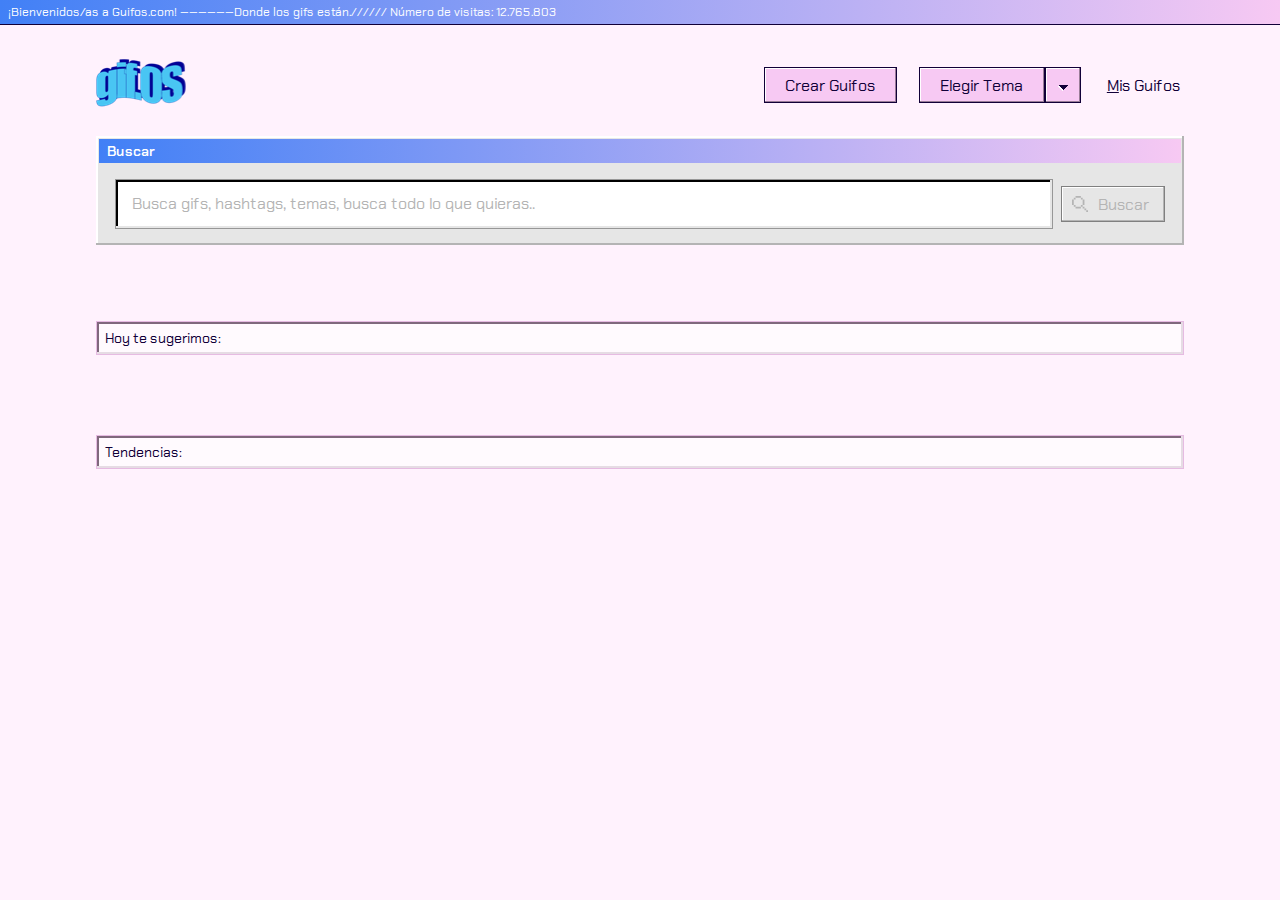
<file: index.html>
<!DOCTYPE html>
<html lang="es">
<head>
    <meta charset="UTF-8">
    <meta name="viewport" content="width=device-width, initial-scale=1.0">
    <meta http-equiv="X-UA-Compatible" content="ie=edge">
    <title>Gif.OS</title>

    <link rel="stylesheet" href="styles.css" />
</head>
<body data-theme="default">
    <header class="gif-header">
        <div class="gif-div__title">¡Bienvenidos/as a Guifos.com! ——————Donde los gifs están.////// Número de visitas: 12.765.803</div>
        <div class="gif-container">
            <div id="gifOS_header-cont" class="gif-header-cont">
                <div class="gif-header__logo">
                    <a href="./index.html">
                        <img id="gifOS_page-logo" src="assets/gifOF_logo.png" alt="GifOS Logo">
                    </a>
                </div>
                <div class="gif-header-cont__right">
                    <div class="gif-header-button">
                        <button onclick='window.location.href="./upload.html"' class="gif-button__main">Crear Guifos</button>
                    </div>
                    <div id="gifOS_dropdown" class="gif-dropdown">
                        <div class="gif-header-button" style="display: flex;">
                            <button class="gif-button__main dropd">Elegir Tema</button>
                            <button class="gif-button__main dropd droparrow">
                                <svg width="10px" height="6px" viewBox="0 0 10 6" version="1.1" xmlns="http://www.w3.org/2000/svg" xmlns:xlink="http://www.w3.org/1999/xlink">
                                    <g id="Page-1" stroke="none" stroke-width="1" fill="none" fill-rule="evenodd">
                                        <g id="gifOS_misguifos" transform="translate(-1184.000000, -83.000000)">
                                            <g id="nav-bar" transform="translate(1.000000, 1.000000)">
                                                <g id="dropdown_tema_normal" transform="translate(1038.000000, 67.000000)">
                                                    <g id="dropdown" transform="translate(150.000000, 18.000000) rotate(-270.000000) translate(-150.000000, -18.000000) translate(147.000000, 13.000000)">
                                                        <path id="gifOS_arrow-b" d="M4,5 L4,6 L3,6 L3,7 L2,7 L2,8 L1,8 L1,9 L0,9 L0,0 L1,0 L1,1 L2,1 L2,2 L3,2 L3,3 L4,3 L4,4 L5,4 L5,5 L4,5 Z" fill="#110038"></path>
                                                        <path id="gifOS_arrow-w" d="M1,9 L1,8 L2,8 L2,7 L3,7 L3,6 L4,6 L4,5 L6,5 L6,6 L5,6 L5,7 L4,7 L4,8 L3,8 L3,9 L2,9 L2,10 L1,10 L1,9 Z" fill="#ffffff"></path>
                                                    </g>
                                                </g>
                                            </g>
                                        </g>
                                    </g>
                                </svg>
                            </button>
                        </div>
                        <div id="gifOS_theme-options" class="gif-dropdown__options">
                            <button class="gif-theme-button gif-option-day" data-val="default" data-logo="assets/gifOF_logo.png">Sailor Day</button>
                            <button class="gif-theme-button gif-option-night" data-val="dark" data-logo="assets/gifOF_logo_dark.png">Sailor Night</button>
                        </div>
                    </div>
                    <div class="gif-header__link"><a href="./misguifos.html"><span style="text-decoration: underline;">M</span>is Guifos</a></div>
                </div>
            </div>
        </div>
    </header>

    <section class="gif-search">
        <div class="gif-container">
            <div class="gif-searchbox">
                <div class="gif-div__title section-title">Buscar</div>
                <div class="gif-searchform">
                    <form action="#">
                        <input type="text" placeholder="Busca gifs, hashtags, temas, busca todo lo que quieras.." id="gifOS_search-box" name="search" autocomplete="off">
                        <div class="gif-center-helper">
                            <button type="submit" class="gif-button__main search gif-button__inactive" id="gifOS_search-submit" disabled>
                                <span class="icon">
                                    <svg width="16px" height="16px" viewBox="0 0 16 16" version="1.1" xmlns="http://www.w3.org/2000/svg" xmlns:xlink="http://www.w3.org/1999/xlink">
                                        <g id="Page-2" stroke="none" stroke-width="1" fill="none" fill-rule="evenodd">
                                            <g id="gifOS_resultados-de-busqueda" transform="translate(-1190.000000, -198.000000)" fill="#000000" fill-rule="nonzero">
                                                <g id="busqueda_inactive" transform="translate(100.000000, 143.000000)">
                                                    <g id="boton-buscar_-active" transform="translate(1080.000000, 45.000000)">
                                                        <g id="noun_Pixel-Search_644045" transform="translate(10.000000, 10.000000)">
                                                            <path d="M7.11111111,1.77777778 C5.92592593,1.77777778 4.74074074,1.77777778 3.55555556,1.77777778 L3.55555556,-3.77475828e-15 C5.33333333,-3.77475828e-15 7.11111111,-3.77475828e-15 8.88888889,-3.77475828e-15 L8.88888889,1.77777778 L7.11111111,1.77777778 Z M10.6666667,3.55555556 L8.88888889,3.55555556 L8.88888889,1.77777778 L10.6666667,1.77777778 L10.6666667,3.55555556 Z M10.6666667,10.6666667 L12.4444444,10.6666667 L12.4444444,12.4444444 L10.6666667,12.4444444 L10.6666667,10.6666667 Z M8.88888889,8.88888889 L10.6666667,8.88888889 L10.6666667,10.6666667 L8.88888889,10.6666667 L8.88888889,8.88888889 Z M10.6666667,7.11111111 C10.6666667,5.92592593 10.6666667,4.74074074 10.6666667,3.55555556 L12.4444444,3.55555556 C12.4444444,5.33333333 12.4444444,7.11111111 12.4444444,8.88888889 L10.6666667,8.88888889 L10.6666667,7.11111111 Z M3.55555556,1.77777778 L3.55555556,3.55555556 L1.77777778,3.55555556 L1.77777778,1.77777778 L3.55555556,1.77777778 Z M12.4444444,12.4444444 L14.2222222,12.4444444 L14.2222222,14.2222222 L12.4444444,14.2222222 L12.4444444,12.4444444 Z M14.2222222,14.2222222 L16,14.2222222 L16,16 L14.2222222,16 L14.2222222,14.2222222 Z M5.33333333,10.6666667 C6.51851852,10.6666667 7.7037037,10.6666667 8.88888889,10.6666667 L8.88888889,12.4444444 C7.11111111,12.4444444 5.33333333,12.4444444 3.55555556,12.4444444 L3.55555556,10.6666667 L5.33333333,10.6666667 Z M1.77777778,5.33333333 C1.77777778,6.51851852 1.77777778,7.7037037 1.77777778,8.88888889 L-2.02171613e-13,8.88888889 C-2.02171613e-13,7.11111111 -2.02171613e-13,5.33333333 -2.02171613e-13,3.55555556 L1.77777778,3.55555556 L1.77777778,5.33333333 Z M1.77777778,8.88888889 L3.55555556,8.88888889 L3.55555556,10.6666667 L1.77777778,10.6666667 L1.77777778,8.88888889 Z" id="lupa"></path>
                                                        </g>
                                                    </g>
                                                </g>
                                            </g>
                                        </g>
                                    </svg>
                                </span>Buscar
                            </button>
                        </div>
                    </form>
                </div>
                <div id="gifOS_autocomplete" class="gif-autocomplete gif-container">
                    <div id="gifOS_autocomplete-items" class="gif-autocomplete-items"></div>
                </div>
            </div>
            <div id="gifOS_sugg-buttons" class="gif-search__suggestions"></div>
        </div>
    </section>

    <section id="gifOS_suggested-section" class="gif-suggested">
        <div class="gif-container">
            <div class="gif-section__title">Hoy te sugerimos:</div>
            <div id="gifOS_suggested-grid" class="gif-suggestion-grid"></div>
        </div>
    </section>

    <section class="gif-trending">
        <div class="gif-container">
            <div id="gifOS_masonry-title" class="gif-section__title">Tendencias:</div>
            <div id="gifOS_trending-masonry" class="gif-masonry"></div>
        </div>
    </section>

    <script type="text/javascript" src="js/Utils.js"></script>
    <script type="text/javascript" src="js/GifRequests.js"></script>
    <script type="text/javascript" src="js/index.js"></script>
</body>
</html>
</file>
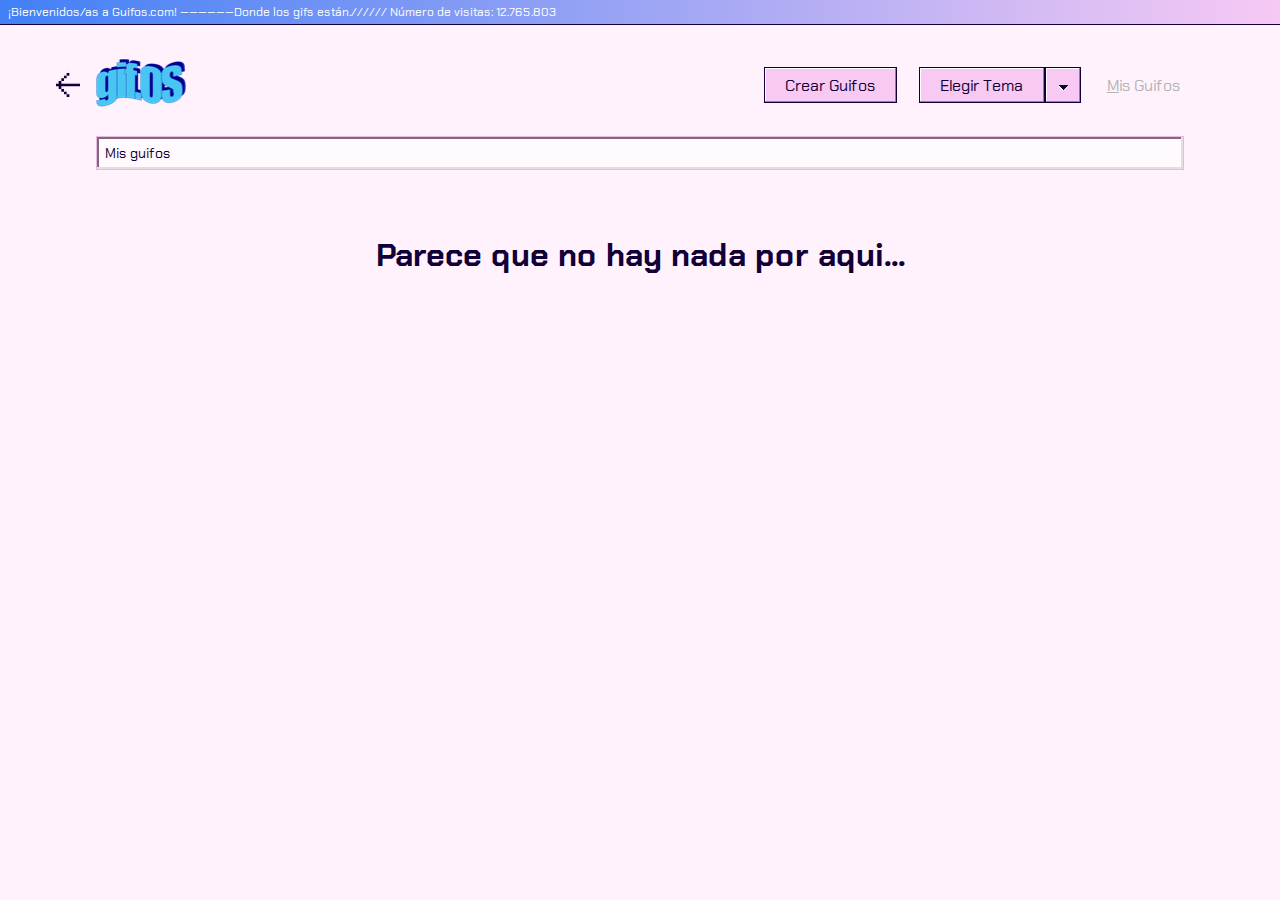
<file: misguifos.html>
<!DOCTYPE html>
<html lang="es">
<head>
    <meta charset="UTF-8">
    <meta name="viewport" content="width=device-width, initial-scale=1.0">
    <meta http-equiv="X-UA-Compatible" content="ie=edge">
    <title>Gif.OS</title>

    <link rel="stylesheet" href="styles.css" />
</head>
<body data-theme="default">
    <header class="gif-header">
        <div class="gif-div__title">¡Bienvenidos/as a Guifos.com! ——————Donde los gifs están.////// Número de visitas: 12.765.803</div>
        <div class="gif-container">
            <div id="gifOS_header-cont" class="gif-header-cont">
                <div class="gif-header__logo">
                    <a id="gifOS_back-btn" href="javascript:history.back()">
                        <img src="assets/arrow.svg" alt="Flecha página anterior">
                    </a>
                    <a href="./index.html">
                        <img id="gifOS_page-logo" src="assets/gifOF_logo.png" alt="GifOS Logo">
                    </a>
                </div>
                <div class="gif-header-cont__right">
                    <div class="gif-header-button">
                        <button onclick='window.location.href="upload.html"' class="gif-button__main">Crear Guifos</button>
                    </div>
                    <div id="gifOS_dropdown" class="gif-dropdown">
                        <div class="gif-header-button" style="display: flex;">
                            <button class="gif-button__main dropd">Elegir Tema</button>
                            <button class="gif-button__main dropd droparrow">
                                <svg width="10px" height="6px" viewBox="0 0 10 6" version="1.1" xmlns="http://www.w3.org/2000/svg" xmlns:xlink="http://www.w3.org/1999/xlink">
                                    <g id="Page-1" stroke="none" stroke-width="1" fill="none" fill-rule="evenodd">
                                        <g id="gifOS_misguifos" transform="translate(-1184.000000, -83.000000)">
                                            <g id="nav-bar" transform="translate(1.000000, 1.000000)">
                                                <g id="dropdown_tema_normal" transform="translate(1038.000000, 67.000000)">
                                                    <g id="dropdown" transform="translate(150.000000, 18.000000) rotate(-270.000000) translate(-150.000000, -18.000000) translate(147.000000, 13.000000)">
                                                        <path id="gifOS_arrow-b" d="M4,5 L4,6 L3,6 L3,7 L2,7 L2,8 L1,8 L1,9 L0,9 L0,0 L1,0 L1,1 L2,1 L2,2 L3,2 L3,3 L4,3 L4,4 L5,4 L5,5 L4,5 Z" fill="#110038"></path>
                                                        <path id="gifOS_arrow-w" d="M1,9 L1,8 L2,8 L2,7 L3,7 L3,6 L4,6 L4,5 L6,5 L6,6 L5,6 L5,7 L4,7 L4,8 L3,8 L3,9 L2,9 L2,10 L1,10 L1,9 Z" fill="#ffffff"></path>
                                                    </g>
                                                </g>
                                            </g>
                                        </g>
                                    </g>
                                </svg>
                            </button>
                        </div>
                        <div id="gifOS_theme-options" class="gif-dropdown__options">
                            <button class="gif-theme-button gif-option-day" data-val="default" data-logo="assets/gifOF_logo.png">Sailor Day</button>
                            <button class="gif-theme-button gif-option-night" data-val="dark" data-logo="assets/gifOF_logo_dark.png">Sailor Night</button>
                        </div>
                    </div>
                    <div class="gif-header__link clicked-link"><span style="text-decoration: underline;">M</span>is Guifos</div>
                </div>
            </div>
        </div>
    </header>

    <section class="gif-mygifs" style="margin-bottom: 3rem;">
        <div class="gif-container">
            <div class="gif-section__title">Mis guifos</div>
            <div id="gifOS_mygifs-masonry" class="gif-masonry"></div>
            <div id="gifOS_nogifs" class="gif-nogifs">
                <h1>Parece que no hay nada por aqui...</h1>
            </div>
        </div>
    </section>

    <script type="text/javascript" src="js/Utils.js"></script>
    <script type="text/javascript" src="js/GifRequests.js"></script>
    <script type="text/javascript" src="js/misguifos.js"></script>
</body>
</html>
</file>
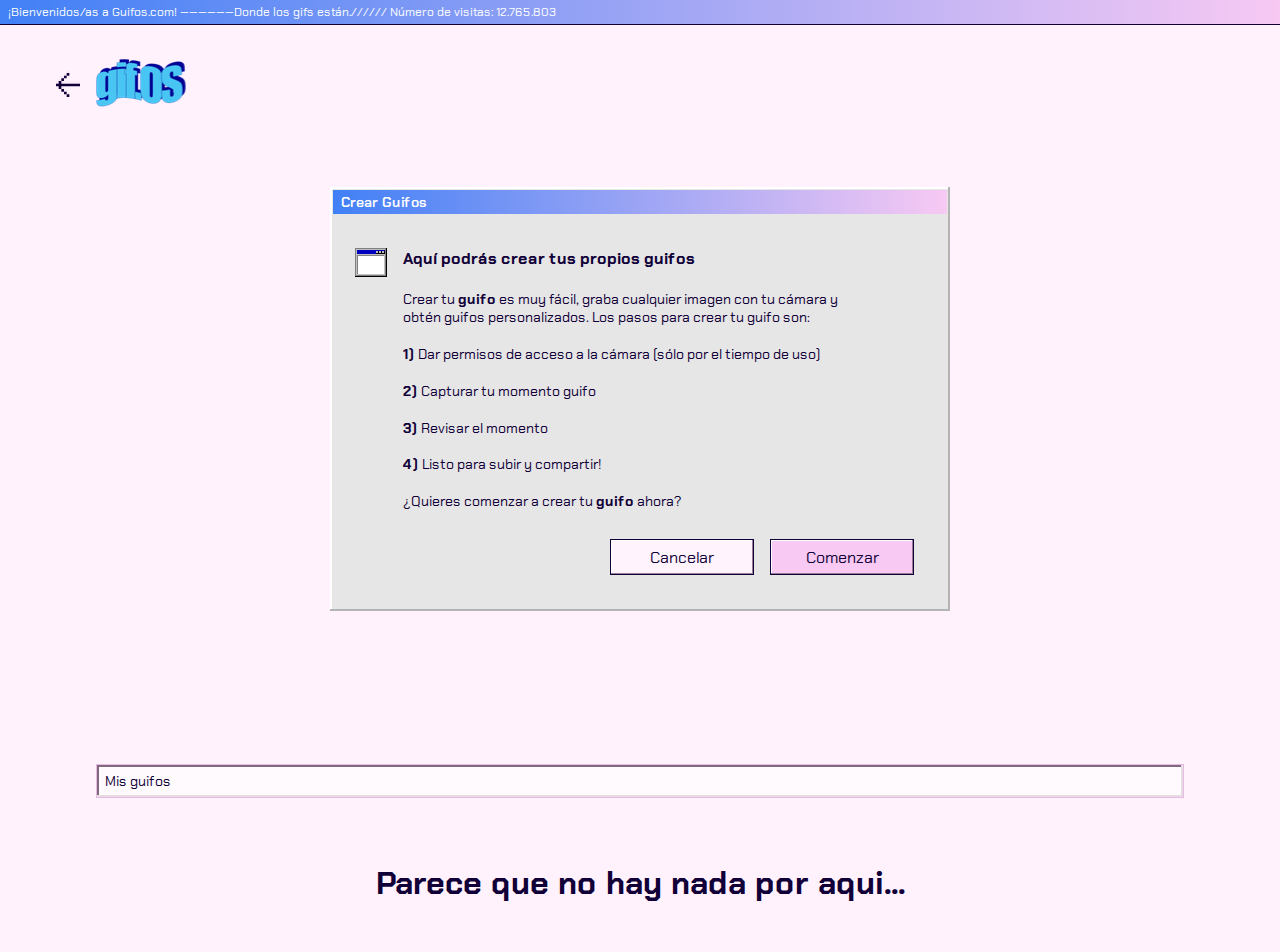
<file: upload.html>
<!DOCTYPE html>
<html lang="es">
<head>
    <meta charset="UTF-8">
    <meta name="viewport" content="width=device-width, initial-scale=1.0">
    <meta http-equiv="X-UA-Compatible" content="ie=edge">
    <title>Gif.OS</title>

    <link rel="stylesheet" href="styles.css" />
</head>
<body data-theme="default">
    <header class="gif-header">
        <div class="gif-div__title">¡Bienvenidos/as a Guifos.com! ——————Donde los gifs están.////// Número de visitas: 12.765.803</div>
        <div class="gif-container">
            <div id="gifOS_header-cont" class="gif-header-cont">
                <div class="gif-header__logo">
                    <a id="gifOS_back-btn" href="javascript:history.back()">
                        <img src="assets/arrow.svg" alt="Flecha página anterior">
                    </a>
                    <a href="./index.html">
                        <img id="gifOS_page-logo" src="assets/gifOF_logo.png" alt="GifOS Logo">
                    </a>
                </div>
            </div>
        </div>
    </header>

    <section class="gif-upload__section">
        <div class="gif-container">
            <div id="gifOS_upload" class="gif-upload">
                <div id="guifOS_upload-title" class="gif-div__title section-title">Crear Guifos</div>
                <div id="gifOS_upload-body">
                    <img class="gif-upload__icon" src="assets/window-img.png" alt="Imagen ventanita">
                    <div class="gif-upload__text">
                        <h4>Aquí podrás crear tus propios guifos</h4>
                        <br>
                        <p>
                            Crear tu <b>guifo</b> es muy fácil, graba cualquier imagen con tu cámara y obtén guifos personalizados. 
                            Los pasos para crear tu guifo son:
                            <br><br>
                            <b>1)</b> Dar permisos de acceso a la cámara (sólo por el tiempo de uso)
                            <br><br>
                            <b>2)</b> Capturar tu momento guifo
                            <br><br>
                            <b>3)</b> Revisar el momento
                            <br><br>
                            <b>4)</b> Listo para subir y compartir!
                            <br><br>
                            ¿Quieres comenzar a crear tu <b>guifo</b> ahora?
                        </p>
                    </div>
                    <!-- Step 0 (Instructions) -->
                    <div id="gifOS_step0" class="gif-upload__buttons">
                        <div class="gif-header-button">
                            <button onclick='window.location.href="./index.html"' class="gif-button__main gif-upload-button clear">Cancelar</button>
                        </div>
                        <div class="gif-header-button">
                            <button id="gifOS_start" class="gif-button__main gif-upload-button">Comenzar</button>
                        </div>
                    </div>
                    <!-- Step 1 (Preview) -->
                    <div id="gifOS_step1" class="gif-upload__buttons hidden" style="padding: 0 1rem 1rem 0;">
                        <div id="gifOS_record" class="gif-dropdown">
                            <div class="gif-header-button" style="display: flex;">
                                <button class="gif-button__main dropd droparrow">
                                    <svg style="padding-top: 9px;" width="18px" height="17px" viewBox="0 0 18 17" version="1.1" xmlns="http://www.w3.org/2000/svg" xmlns:xlink="http://www.w3.org/1999/xlink">
                                        <g id="Page-1" stroke="none" stroke-width="1" fill="none" fill-rule="evenodd">
                                            <g id="gifOS_arrow-b" id="gifOS_captura_3_precaptura" transform="translate(-937.000000, -713.000000)" fill="#110038" fill-rule="nonzero">
                                                <g id="item" transform="translate(265.000000, 208.000000)">
                                                    <g id="boton_crear" transform="translate(663.000000, 496.000000)">
                                                        <path d="M22.4999417,11.9999611 L21.0000778,11.9999611 L21.0000778,10.4998639 L22.500175,10.4998639 L22.500175,11.9999611 L24.0000389,11.9999611 L25.5001361,11.9999611 L25.5001361,13.499825 L24.0000389,13.499825 L22.4999417,13.499825 L22.4999417,11.9999611 Z M22.4999417,24.0000389 L24.0000389,24.0000389 L25.5001361,24.0000389 L25.5001361,25.4996694 L24.0000389,25.4996694 L22.4999417,25.4996694 L21.0000778,25.4996694 L19.4999806,25.4996694 L18.0001167,25.4996694 L16.5000194,25.4996694 L14.9999222,25.4996694 L13.5000583,25.4996694 L12.0001945,25.4996694 L10.5000972,25.4996694 L10.5000972,24.0000389 L12.0001945,24.0000389 L13.5000583,24.0000389 L14.9999222,24.0000389 L16.5000194,24.0000389 L18.0001167,24.0000389 L19.4999806,24.0000389 L21.0000778,24.0000389 L22.4999417,24.0000389 Z M10.5000972,20.9998444 L10.5000972,22.4999417 L10.5000972,24.0000389 L9,24.0000389 L9,22.4999417 L9,20.9998444 L9,19.4997472 L9,17.9998833 L9,16.4997861 L9,14.9999222 L9,13.499825 L10.5000972,13.499825 L10.5000972,14.9999222 L10.5000972,16.4997861 L10.5000972,17.9998833 L10.5000972,19.4997472 L10.5000972,20.9998444 Z M25.5001361,13.499825 L27,13.499825 L27,14.9999222 L27,16.4997861 L27,17.9998833 L27,19.4997472 L27,20.9998444 L27,22.4999417 L27,24.0000389 L25.5001361,24.0000389 L25.5001361,22.4999417 L25.5001361,20.9998444 L25.5001361,19.4997472 L25.5001361,17.9998833 L25.5001361,16.4997861 L25.5001361,14.9999222 L25.5001361,13.499825 Z M13.5000583,13.499825 L12.0001945,13.499825 L10.5000972,13.499825 L10.5000972,11.9999611 L12.0001945,11.9999611 L13.5000583,11.9999611 L13.5000583,13.499825 Z M13.5000583,10.4998639 L14.9999222,10.4998639 L14.9999222,11.9999611 L13.5000583,11.9999611 L13.5000583,10.4998639 Z M18.0001167,10.4998639 L16.5000194,10.4998639 L14.9999222,10.4998639 L14.9999222,9 L16.5000194,9 L18.0001167,9 L19.4999806,9 L21.0000778,9 L21.0000778,10.4998639 L19.4999806,10.4998639 L18.0001167,10.4998639 Z M14.9999222,17.9998833 L14.9999222,19.4997472 L14.9999222,20.9998444 L13.5000583,20.9998444 L13.5000583,19.4997472 L13.5000583,17.9998833 L13.5000583,16.4997861 L13.5000583,14.9999222 L14.9999222,14.9999222 L14.9999222,16.4997861 L14.9999222,17.9998833 Z M18.0001167,20.9998444 L19.4999806,20.9998444 L21.0000778,20.9998444 L21.0000778,22.4999417 L19.4999806,22.4999417 L18.0001167,22.4999417 L16.5000194,22.4999417 L14.9999222,22.4999417 L14.9999222,20.9998444 L16.5000194,20.9998444 L18.0001167,20.9998444 Z M18.0001167,14.9999222 L16.5000194,14.9999222 L14.9999222,14.9999222 L14.9999222,13.499825 L16.5000194,13.499825 L18.0001167,13.499825 L19.4999806,13.499825 L21.0000778,13.499825 L21.0000778,14.9999222 L19.4999806,14.9999222 L18.0001167,14.9999222 Z M21.0000778,16.4997861 L21.0000778,14.9999222 L22.4999417,14.9999222 L22.4999417,16.4997861 L22.4999417,17.9998833 L22.4999417,19.4997472 L22.4999417,20.9998444 L21.0000778,20.9998444 L21.0000778,19.4997472 L21.0000778,17.9998833 L21.0000778,16.4997861 Z" id="camera"></path>
                                                    </g>
                                                </g>
                                            </g>
                                        </g>
                                    </svg>
                                </button>
                                <button class="gif-button__main dropd" style="width: 9rem;">Capturar</button>
                            </div>
                        </div>
                    </div>
                    <!-- Step 2 (Done) -->
                    <div id="gifOS_step2" class="gif-upload__buttons hidden" style="padding: 0 1rem 1rem 1rem; justify-content: space-between;">
                        <div id="gifOS_timer" class="gif-upload__timer"><time>00:00:00</time></div>
                        <div id="gifOS_done" class="gif-dropdown">
                            <div class="gif-header-button" style="display: flex;">
                                <button class="gif-button__main dropd droparrow listo">
                                    <svg style="padding-top: 7px;" width="20px" height="20px" viewBox="0 0 20 20" version="1.1" xmlns="http://www.w3.org/2000/svg" xmlns:xlink="http://www.w3.org/1999/xlink">
                                        <g id="Page-1" stroke="none" stroke-width="1" fill="none" fill-rule="evenodd">
                                            <g id="gifOS_captura_4_captutando" transform="translate(-936.000000, -712.000000)" fill="#FFFFFF" fill-rule="nonzero">
                                                <g id="item" transform="translate(265.000000, 208.000000)">
                                                    <g id="boton_stop" transform="translate(663.000000, 496.000000)">
                                                        <path d="M19,10 L17,10 L15,10 L15,8 L17,8 L19,8 L21,8 L21,10 L19,10 Z M17,17 L19,17 L19,19 L17,19 L17,17 Z M12.5,12.5 L12.5,15 L10,15 L10,12.5 L10,10 L12.5,10 L15,10 L15,12.5 L12.5,12.5 Z M10,17 L10,19 L10,21 L8,21 L8,19 L8,17 L8,15 L10,15 L10,17 Z M12.5,23.5 L15,23.5 L15,26 L12.5,26 L10,26 L10,23.5 L10,21 L12.5,21 L12.5,23.5 Z M17,26 L19,26 L21,26 L21,28 L19,28 L17,28 L15,28 L15,26 L17,26 Z M23.5,23.5 L23.5,21 L26,21 L26,23.5 L26,26 L23.5,26 L21,26 L21,23.5 L23.5,23.5 Z M26,17 L26,15 L28,15 L28,17 L28,19 L28,21 L26,21 L26,19 L26,17 Z M23.5,12.5 L21,12.5 L21,10 L23.5,10 L26,10 L26,12.5 L26,15 L23.5,15 L23.5,12.5 Z" id="recording"></path>
                                                    </g>
                                                </g>
                                            </g>
                                        </g>
                                    </svg>
                                </button>
                                <button class="gif-button__main dropd listo" style="width: 9rem;">Listo</button>
                            </div>
                        </div>
                    </div>
                    <!-- Step 3 (Upload) -->
                    <div id="gifOS_step3" class="gif-upload__buttons hidden" style="padding: 0 1rem 1rem 1rem; justify-content: space-between;">
                        <div id="gifOS_timer-upload" class="gif-upload__timer"><time>00:00:00</time></div>
                        <div style="display: flex;">
                            <div class="gif-header-button">
                                <button id="gifOS_restart" class="gif-button__main gif-upload-button clear" style="width: auto;">Repetir Captura</button>
                            </div>
                            <div class="gif-header-button">
                                <button id="gifOS_uploadgif" class="gif-button__main gif-upload-button">Subir Guifo</button>
                            </div>
                        </div>
                    </div>
                    <!-- Step 4 (Confirmation) -->
                    <div id="gifOS_step4" class="gif-upload__buttons hidden" style="padding: 0 1rem 1rem 0;">
                        <div class="gif-header-button">
                            <button onclick='window.location.href="./upload.html"' class="gif-button__main gif-upload-button clear">Cancelar</button>
                        </div>
                    </div>
                    <!-- Step 5 (Return) -->
                    <div id="gifOS_step5" class="gif-upload__buttons hidden" style="padding: 3.8rem 2rem 2rem 0;">
                        <div class="gif-header-button">
                            <button onclick='window.location.href="./misguifos.html"' class="gif-button__main gif-upload-button">Listo</button>
                        </div>
                    </div>
                </div>
            </div>
        </div>
    </section>

    <section class="gif-mygifs" style="margin-bottom: 3rem;">
        <div class="gif-container">
            <div class="gif-section__title">Mis guifos</div>
            <div id="gifOS_mygifs-masonry" class="gif-masonry"></div>
            <div id="gifOS_nogifs" class="gif-nogifs">
                <h1>Parece que no hay nada por aqui...</h1>
            </div>
        </div>
    </section>

    <script type="text/javascript" src="js/Utils.js"></script>
    <script type="text/javascript" src="js/GifRequests.js"></script>
    <script type="text/javascript" src="js/upload.js"></script>
    <script src="https://www.WebRTC-Experiment.com/RecordRTC.js"></script>
</body>
</html>
</file>
<file: styles.css>
@import url("https://fonts.googleapis.com/css?family=Chakra+Petch:300,400,500,600,700&display=swap&subset=latin-ext");
/* line 1, styles/_colors.scss */
:root, [data-theme="default"] {
  --color-primary-light: #f7c9f3;
  --color-primary-dark: #4180f6;
  --bg-color: #fff2fd;
  --main-button-hover: #e6bbe2;
  --main-button-hover-box: #997d97;
  --color-font: #110038;
  --color-font-r: #ffffff;
  --color-button-hover-border: #110038;
  --box-color: #e6e6e6;
  --box-color-shadow1: #b4b4b4;
  --button-color-theme-inac: #f0f0f0;
  --section-title-border: #e6bbe2;
  --section-title-shadow: #80687d;
  --box-suggestion: #b4b4b4;
  --button-blue-bg: #3a72db;
  --button-cancel-color: #fff4fd;
  --button-cancel-color-hover: #f0e5ee;
  --button-cancel-hover-box: #997d97;
  --button-cancel-shadow: #ffffff; }

@supports (--css: variables) {
  /* line 25, styles/_colors.scss */
  [data-theme="dark"] {
    --color-primary-light: #ee3efe;
    --color-primary-dark: #2e32fb;
    --bg-color: #120031;
    --main-button-hover: #ce36db;
    --main-button-hover-box: #a72cb3;
    --color-font: #ffffff;
    --color-font-r: #110038;
    --color-button-hover-border: #110038;
    --box-color: #b4b4b4;
    --box-color-shadow1: #8f8f8f;
    --button-color-theme-inac: #cccccc;
    --section-title-border: #2e32fb;
    --section-title-shadow: #110038;
    --box-suggestion: #5c5c5c;
    --button-blue-bg: #2629cc;
    --button-cancel-color: #110038;
    --button-cancel-color-hover: #110038;
    --button-cancel-hover-box: #5c5c5c;
    --button-cancel-shadow: #fff4fd; } }
/* line 1, styles/_main.scss */
* {
  margin: 0;
  padding: 0;
  border: none; }

/* line 7, styles/_main.scss */
body {
  font-family: "Chakra Petch", sans-serif;
  color: #ffffff;
  background-color: var(--bg-color);
  height: 100%; }
  /* line 13, styles/_main.scss */
  body a {
    text-decoration: none; }

/* line 18, styles/_main.scss */
.gif-div__title {
  height: 1.5rem;
  box-shadow: 0 1px 0 0 #110038;
  background-image: linear-gradient(270deg, var(--color-primary-light), var(--color-primary-dark));
  font-size: 0.75rem;
  line-height: 1.5rem;
  color: #ffffff;
  letter-spacing: 0;
  padding: 0 0 0 0.5rem;
  overflow: hidden; }

/* line 31, styles/_main.scss */
.section-title {
  display: flex;
  justify-content: space-between;
  font-size: 0.88rem;
  font-weight: 600;
  box-shadow: none;
  margin: 0.2rem; }
  /* line 39, styles/_main.scss */
  .section-title img {
    padding: 0 0.3rem 0 0; }

/* line 44, styles/_main.scss */
.gif-center-helper {
  display: flex;
  flex-direction: column;
  justify-content: center; }

/* line 50, styles/_main.scss */
.gif-container {
  width: 85%;
  max-width: 74.63rem;
  margin: 0 auto; }

/* line 56, styles/_main.scss */
.gif-search, .gif-suggested, .gif-trending {
  margin: 0 0 4rem 0; }

/* line 60, styles/_main.scss */
.gif-section__title {
  height: 2rem;
  border: 1px solid var(--section-title-border);
  box-shadow: inset -2px -2px 0 0 #e6dce4, inset 2px 2px 0 0 var(--section-title-shadow);
  background-color: #fffafe;
  font-size: 0.88rem;
  line-height: 2rem;
  color: #110038;
  letter-spacing: 0;
  padding: 0 0 0 0.5rem;
  margin: 0 0 1rem 0; }

/* line 1, styles/_buttons.scss */
.gif-button__main {
  background-color: var(--color-primary-light);
  border: 1px solid #110038;
  box-shadow: inset -1px -1px 0 0 var(--main-button-hover-box), inset 1px 1px 0 0 #ffffff;
  height: 2.25rem;
  font-family: inherit;
  font-size: inherit;
  line-height: 2.25rem;
  color: var(--color-font);
  align-content: center;
  padding: 0 1.3rem; }
  /* line 14, styles/_buttons.scss */
  .gif-button__main:hover {
    background-color: var(--main-button-hover);
    cursor: pointer;
    outline: 1px dotted #110038;
    outline-offset: -0.25rem;
    box-shadow: inset -1px -1px 0 0 var(--main-button-hover-box), inset 1px 1px 0 0 #ffffff; }
  /* line 22, styles/_buttons.scss */
  .gif-button__main:focus {
    outline: none; }
  /* line 26, styles/_buttons.scss */
  .gif-button__main .icon {
    display: inline-block;
    height: 100%;
    vertical-align: middle; }
    /* line 31, styles/_buttons.scss */
    .gif-button__main .icon svg {
      padding: 0 0.63rem 0 0; }
      /* line 34, styles/_buttons.scss */
      .gif-button__main .icon svg #gifOS_resultados-de-busqueda {
        fill: var(--color-font); }

/* line 41, styles/_buttons.scss */
.clicked {
  background-color: var(--main-button-hover);
  cursor: pointer;
  outline: 1px dotted #110038;
  outline-offset: -0.25rem;
  box-shadow: inset -1px -1px 0 0 var(--main-button-hover-box), inset 1px 1px 0 0 #ffffff; }

/* line 49, styles/_buttons.scss */
.gif-button__inactive {
  color: var(--box-color-shadow1);
  background-color: var(--box-color);
  border: 1px solid #808080;
  box-shadow: inset -1px -1px 0 0 #b4b4b4, inset 1px 1px 0 0 #ffffff; }
  /* line 57, styles/_buttons.scss */
  .gif-button__inactive .icon svg #gifOS_resultados-de-busqueda {
    fill: var(--box-color-shadow1); }
  /* line 63, styles/_buttons.scss */
  .gif-button__inactive:hover {
    outline: none;
    cursor: default;
    box-shadow: none;
    background-color: var(--box-color);
    box-shadow: inset -1px -1px 0 0 #b4b4b4, inset 1px 1px 0 0 #ffffff; }

/* line 72, styles/_buttons.scss */
.gif-header-button {
  overflow: hidden; }
  /* line 75, styles/_buttons.scss */
  .gif-header-button:hover .gif-button__main {
    background-color: var(--main-button-hover);
    box-shadow: inset -1px -1px 0 0 var(--main-button-hover-box), inset 1px 1px 0 0 #ffffff;
    cursor: pointer;
    outline: 1px dotted #110038;
    outline-offset: -0.25rem; }
  /* line 83, styles/_buttons.scss */
  .gif-header-button:focus {
    outline: none; }

/* line 88, styles/_buttons.scss */
.gif-theme-button {
  font: inherit;
  text-align: left;
  display: inherit;
  width: -webkit-fill-available;
  color: #110038;
  line-height: 2.25rem;
  height: 2.25rem;
  padding: 0 0 0 1rem;
  margin: 0.63rem 0.63rem 0.315rem 0.63rem;
  background: var(--button-color-theme-inac);
  border: 1px solid #808080;
  box-shadow: inset -1px -1px 0 0 #b4b4b4, inset 1px 1px 0 0 #ffffff; }
  /* line 102, styles/_buttons.scss */
  .gif-theme-button:hover {
    cursor: pointer; }

/* line 107, styles/_buttons.scss */
.gif-autocomplete-button {
  font: inherit;
  text-align: left;
  display: inherit;
  width: 100%;
  color: #110038;
  line-height: 2.25rem;
  height: 2.25rem;
  margin: 0 0 0.63rem 0;
  padding-left: 1rem;
  background: var(--button-color-theme-inac);
  border: 1px solid #808080;
  box-shadow: inset -1px -1px 0 0 #b4b4b4, inset 1px 1px 0 0 #ffffff; }
  /* line 121, styles/_buttons.scss */
  .gif-autocomplete-button:hover, .gif-autocomplete-button:focus {
    cursor: pointer;
    outline: 1px dotted #110038;
    outline-offset: -0.25rem;
    background-color: #dbdbdb; }

/* line 130, styles/_buttons.scss */
.gif-option-day:hover {
  background-color: #fff4fd;
  border: 1px solid #cca6c9;
  box-shadow: inset -1px -1px 0 0 #e6dce4, inset 1px 1px 0 0 #ffffff; }

/* line 138, styles/_buttons.scss */
.gif-option-night:hover {
  color: #ffffff;
  background-color: #2e32fb;
  border: 1px solid rgba(51, 53, 143, 0.2);
  box-shadow: inset -1px -1px 0 0 #e6dce4, inset 1px 1px 0 0 #ffffff; }

/* line 146, styles/_buttons.scss */
.gif-button-blue {
  height: 2.13rem;
  align-content: center;
  padding: 0 0.75rem 0rem 0.44rem;
  font-family: inherit;
  font-size: 0.88rem;
  line-height: 2.13rem;
  color: #ffffff;
  background: var(--color-primary-dark);
  border: 1px solid #4c2f99;
  box-shadow: inset -1px -1px 0 0 #284f99, inset 1px 1px 0 0 #ffffff; }
  /* line 159, styles/_buttons.scss */
  .gif-button-blue:hover {
    background: var(--button-blue-bg);
    cursor: pointer;
    outline: 1px dotted #110038;
    outline-offset: -0.25rem;
    border: 1px solid #4c2f99;
    box-shadow: inset -1px -1px 0 0 #284f99, inset 1px 1px 0 0 #ffffff; }
  /* line 168, styles/_buttons.scss */
  .gif-button-blue:focus {
    outline: none; }

/* line 173, styles/_buttons.scss */
.droparrow {
  padding: 0;
  width: 2.25rem; }
  /* line 178, styles/_buttons.scss */
  .droparrow svg #gifOS_arrow-b {
    fill: var(--color-font); }
  /* line 182, styles/_buttons.scss */
  .droparrow svg #gifOS_arrow-w {
    fill: var(--color-font-r); }

/* line 1, styles/_header.scss */
.gif-header {
  z-index: 5;
  margin: 0 0 1.5rem 0;
  position: sticky;
  top: 0;
  background-color: var(--bg-color); }
  /* line 8, styles/_header.scss */
  .gif-header .gif-header-cont {
    margin: 2.19rem 0 0 0;
    display: flex;
    justify-content: space-between;
    position: relative; }
    /* line 15, styles/_header.scss */
    .gif-header .gif-header-cont .gif-header__logo #gifOS_back-btn {
      position: absolute;
      bottom: 0.6rem;
      left: -2.5rem; }
    /* line 22, styles/_header.scss */
    .gif-header .gif-header-cont .gif-header-cont__right {
      position: absolute;
      display: flex;
      justify-content: space-between;
      right: 0;
      width: 26.28rem;
      top: 50%;
      -ms-transform: translateY(-50%);
      transform: translateY(-50%); }
      /* line 32, styles/_header.scss */
      .gif-header .gif-header-cont .gif-header-cont__right .gif-dropdown {
        position: relative;
        overflow: hidden; }
        /* line 36, styles/_header.scss */
        .gif-header .gif-header-cont .gif-header-cont__right .gif-dropdown .gif-dropdown__options {
          position: absolute;
          width: 100%;
          z-index: 2;
          background-color: var(--box-color);
          box-shadow: inset -2px -2px 0 0 var(--box-color-shadow1), inset 2px 2px 0 0 #ffffff;
          padding: 0 0 0.315rem 0;
          display: none; }
        /* line 46, styles/_header.scss */
        .gif-header .gif-header-cont .gif-header-cont__right .gif-dropdown .show {
          display: block; }
      /* line 51, styles/_header.scss */
      .gif-header .gif-header-cont .gif-header-cont__right .show {
        overflow: visible; }

/* line 58, styles/_header.scss */
.gif-header__link {
  height: 2.25rem;
  line-height: 2.25rem;
  color: var(--color-font);
  align-content: center;
  border: 1px solid transparent;
  padding: 0 0.2rem; }
  /* line 66, styles/_header.scss */
  .gif-header__link a {
    color: inherit; }
  /* line 70, styles/_header.scss */
  .gif-header__link:hover {
    cursor: pointer;
    outline: 1px dotted var(--color-font);
    outline-offset: -0.25rem; }

/* line 77, styles/_header.scss */
.clicked-link {
  color: #b4b4b4; }
  /* line 80, styles/_header.scss */
  .clicked-link:hover {
    cursor: default;
    outline: none; }

/* line 86, styles/_header.scss */
.bottom-line {
  border-bottom: solid 1px var(--main-button-hover-box); }

/* line 1, styles/_search.scss */
.gif-searchbox {
  background-color: var(--box-color);
  box-shadow: inset -2px -2px 0 0 var(--box-color-shadow1), inset 2px 2px 0 0 #ffffff;
  padding-top: 0.01rem; }
  /* line 6, styles/_search.scss */
  .gif-searchbox .gif-searchform {
    padding: 0.75rem 1.2rem 1rem 1.2rem;
    box-shadow: inset -2px -2px 0 0 var(--box-color-shadow1), inset 0 0 0 0 #ffffff; }
    /* line 10, styles/_search.scss */
    .gif-searchbox .gif-searchform form {
      display: flex;
      justify-content: space-between; }
      /* line 14, styles/_search.scss */
      .gif-searchbox .gif-searchform form input {
        max-width: 88%;
        width: 100%;
        margin: 0 0.5rem 0 0;
        font-family: inherit;
        font-size: inherit;
        height: 3rem;
        padding: 0 0 0 1rem;
        border: 1px solid #979797;
        box-shadow: inset -2px -2px 0 0 #e6e6e6, inset 2px 2px 0 0 #000000;
        color: #110038; }
        /* line 27, styles/_search.scss */
        .gif-searchbox .gif-searchform form input::placeholder {
          color: #b4b4b4; }
        /* line 31, styles/_search.scss */
        .gif-searchbox .gif-searchform form input:focus {
          outline: none; }
      /* line 36, styles/_search.scss */
      .gif-searchbox .gif-searchform form .search {
        padding: 0 0.88rem 0 0.63rem;
        min-width: 6.5rem; }
  /* line 43, styles/_search.scss */
  .gif-searchbox .gif-autocomplete {
    z-index: 2;
    display: none;
    position: absolute;
    overflow: auto;
    background-color: var(--box-color);
    box-shadow: inset -2px -2px 0 0 var(--box-color-shadow1), inset 2px 2px 0 0 #ffffff; }
    /* line 51, styles/_search.scss */
    .gif-searchbox .gif-autocomplete .gif-autocomplete-items {
      padding: 1rem 8.3rem 0.37rem 1.2rem;
      max-width: 86.6%; }
  /* line 57, styles/_search.scss */
  .gif-searchbox .show {
    display: block; }

/* line 62, styles/_search.scss */
.gif-search__suggestions {
  display: flex;
  padding: 0.75rem 0 0 0; }
  /* line 66, styles/_search.scss */
  .gif-search__suggestions button {
    margin: 0 0.5rem 0 0; }

/* line 1, styles/_suggestions.scss */
.gif-suggestion-grid {
  display: grid;
  grid-template-columns: calc(25% - 0.75rem) calc(25% - 0.75rem) calc(25% - 0.75rem) calc(25% - 0.75rem);
  gap: 1rem; }

/* line 7, styles/_suggestions.scss */
.gif-suggestion {
  position: relative;
  max-width: 18rem;
  max-height: 19.56rem;
  background: var(--box-color);
  box-shadow: inset -2px -2px 0 0 var(--box-suggestion), inset 2px 2px 0 0 #ffffff; }
  /* line 14, styles/_suggestions.scss */
  .gif-suggestion .gif-suggestion__button {
    position: absolute;
    bottom: 0.8rem;
    left: 0.8rem; }

/* line 21, styles/_suggestions.scss */
.gif-div__image-sug {
  position: relative;
  margin: 0 0.2rem 0.2rem 0.2rem;
  overflow: hidden;
  height: 17.5rem; }
  /* line 27, styles/_suggestions.scss */
  .gif-div__image-sug:hover {
    outline: 1px dotted #110038; }
  /* line 31, styles/_suggestions.scss */
  .gif-div__image-sug img {
    position: absolute;
    left: 50%;
    top: 50%;
    transform: translateY(-50%) translateX(-50%);
    -webkit-transform: translateY(-50%) translateX(-50%);
    height: 17.5rem;
    min-width: 17.5rem; }

/* line 1, styles/_masonry.scss */
.gif-masonry {
  display: grid;
  column-gap: 1rem;
  grid-template-columns: repeat(4, 24%);
  overflow: hidden; }
  /* line 7, styles/_masonry.scss */
  .gif-masonry .gif-masonry__gif {
    margin: 0 0 1rem 0;
    width: 100%;
    height: 17rem;
    position: relative;
    overflow: hidden; }
    /* line 14, styles/_masonry.scss */
    .gif-masonry .gif-masonry__gif:hover {
      background: var(--box-color);
      box-shadow: inset -2px -2px 0 0 var(--box-suggestion), inset 2px 2px 0 0 #ffffff; }
      /* line 18, styles/_masonry.scss */
      .gif-masonry .gif-masonry__gif:hover .gif-masonry__gif-tags {
        display: block; }
    /* line 23, styles/_masonry.scss */
    .gif-masonry .gif-masonry__gif:nth-of-type(5), .gif-masonry .gif-masonry__gif:nth-of-type(10), .gif-masonry .gif-masonry__gif:nth-of-type(15), .gif-masonry .gif-masonry__gif:nth-of-type(20), .gif-masonry .gif-masonry__gif:nth-of-type(25), .gif-masonry .gif-masonry__gif:nth-of-type(30) {
      grid-column: span 2; }
      /* line 31, styles/_masonry.scss */
      .gif-masonry .gif-masonry__gif:nth-of-type(5) img, .gif-masonry .gif-masonry__gif:nth-of-type(10) img, .gif-masonry .gif-masonry__gif:nth-of-type(15) img, .gif-masonry .gif-masonry__gif:nth-of-type(20) img, .gif-masonry .gif-masonry__gif:nth-of-type(25) img, .gif-masonry .gif-masonry__gif:nth-of-type(30) img {
        width: 98.5%;
        height: 16.5rem;
        padding: 0.25rem;
        vertical-align: top;
        overflow: hidden; }
        /* line 38, styles/_masonry.scss */
        .gif-masonry .gif-masonry__gif:nth-of-type(5) img:hover, .gif-masonry .gif-masonry__gif:nth-of-type(10) img:hover, .gif-masonry .gif-masonry__gif:nth-of-type(15) img:hover, .gif-masonry .gif-masonry__gif:nth-of-type(20) img:hover, .gif-masonry .gif-masonry__gif:nth-of-type(25) img:hover, .gif-masonry .gif-masonry__gif:nth-of-type(30) img:hover {
          outline: 1px dotted #110038;
          outline-offset: -0.25rem; }
      /* line 44, styles/_masonry.scss */
      .gif-masonry .gif-masonry__gif:nth-of-type(5) .gif-masonry__gif-tags, .gif-masonry .gif-masonry__gif:nth-of-type(10) .gif-masonry__gif-tags, .gif-masonry .gif-masonry__gif:nth-of-type(15) .gif-masonry__gif-tags, .gif-masonry .gif-masonry__gif:nth-of-type(20) .gif-masonry__gif-tags, .gif-masonry .gif-masonry__gif:nth-of-type(25) .gif-masonry__gif-tags, .gif-masonry .gif-masonry__gif:nth-of-type(30) .gif-masonry__gif-tags {
        width: 97%; }
    /* line 49, styles/_masonry.scss */
    .gif-masonry .gif-masonry__gif img {
      width: 97%;
      height: 16.5rem;
      padding: 0.25rem;
      vertical-align: top;
      overflow: hidden; }
      /* line 56, styles/_masonry.scss */
      .gif-masonry .gif-masonry__gif img:hover {
        outline: 1px dotted #110038;
        outline-offset: -0.25rem; }
    /* line 62, styles/_masonry.scss */
    .gif-masonry .gif-masonry__gif .gif-masonry__gif-tags {
      display: none;
      position: absolute;
      bottom: 0;
      width: 94.3%;
      font-size: 0.88rem;
      font-family: inherit;
      box-shadow: none;
      font-weight: bold;
      margin: 0 0.25rem 0.25rem 0.25rem; }

/* line 1, styles/_upload.scss */
.gif-upload {
  background-color: var(--box-color);
  box-shadow: inset -2px -2px 0 0 var(--box-color-shadow1), inset 2px 2px 0 0 #ffffff;
  padding-top: 0.01rem;
  width: 57%;
  max-width: 42.75rem;
  margin: 4.69rem auto 9.56rem; }
  /* line 9, styles/_upload.scss */
  .gif-upload #gifOS_upload-body {
    position: relative; }
    /* line 12, styles/_upload.scss */
    .gif-upload #gifOS_upload-body .gif-upload-video__container {
      height: 26.87rem;
      overflow: hidden;
      margin: 1rem; }
      /* line 17, styles/_upload.scss */
      .gif-upload #gifOS_upload-body .gif-upload-video__container .full-width {
        width: -moz-available;
        width: -webkit-fill-available;
        position: relative;
        left: 50%;
        top: 50%;
        transform: translateY(-50%) translateX(-50%);
        -webkit-transform: translateY(-50%) translateX(-50%); }
    /* line 28, styles/_upload.scss */
    .gif-upload #gifOS_upload-body .gif-upload__confirm {
      background-color: #ffffff;
      color: #110038;
      height: 100%;
      border: 1px solid #979797;
      box-shadow: inset -2px -2px 0 0 #e6e6e6, inset 2px 2px 0 0 #110038; }
      /* line 35, styles/_upload.scss */
      .gif-upload #gifOS_upload-body .gif-upload__confirm .icon {
        margin: 8.69rem auto 0.5rem auto;
        position: relative;
        left: 50%;
        transform: translateX(-50%);
        -webkit-transform: translateX(-50%); }
      /* line 43, styles/_upload.scss */
      .gif-upload #gifOS_upload-body .gif-upload__confirm h4 {
        width: 13.5em;
        margin: 0 auto; }
      /* line 48, styles/_upload.scss */
      .gif-upload #gifOS_upload-body .gif-upload__confirm p {
        margin: 0.5rem auto 0 auto;
        width: 15.2rem;
        font-size: 0.75rem; }
    /* line 55, styles/_upload.scss */
    .gif-upload #gifOS_upload-body .gif-upload__icon {
      position: absolute;
      top: 1.88rem;
      left: 1.56rem; }
    /* line 61, styles/_upload.scss */
    .gif-upload #gifOS_upload-body .gif-upload__text {
      color: #110038;
      padding: 1.88rem 5.61rem 0 4.56rem; }
      /* line 65, styles/_upload.scss */
      .gif-upload #gifOS_upload-body .gif-upload__text p {
        font-size: 0.88rem;
        line-height: 1.15rem;
        letter-spacing: 0; }
    /* line 72, styles/_upload.scss */
    .gif-upload #gifOS_upload-body .gif-upload__timer {
      width: 4rem;
      height: 2.25rem;
      line-height: 2.25rem;
      color: #110038;
      padding: 0 1rem;
      background: #ffffff;
      border: 1px solid #979797;
      box-shadow: inset -2px -2px 0 0 #e6e6e6, inset 2px 2px 0 0 #110038; }
    /* line 83, styles/_upload.scss */
    .gif-upload #gifOS_upload-body .gif-upload__buttons {
      padding: 1.75rem 2.25rem 2.25rem 0;
      display: flex;
      justify-content: flex-end; }
      /* line 88, styles/_upload.scss */
      .gif-upload #gifOS_upload-body .gif-upload__buttons .gif-upload-button {
        width: 9rem;
        margin: 0 0 0 1rem; }
      /* line 93, styles/_upload.scss */
      .gif-upload #gifOS_upload-body .gif-upload__buttons .listo {
        color: #ffffff;
        background-color: #ff6161; }
    /* line 99, styles/_upload.scss */
    .gif-upload #gifOS_upload-body .gif-flex-div {
      display: flex;
      justify-content: space-between; }
      /* line 103, styles/_upload.scss */
      .gif-upload #gifOS_upload-body .gif-flex-div .gif-final-upload {
        color: #110038;
        margin: 2rem 2rem 0 0;
        width: 40%;
        max-width: 16rem; }
        /* line 109, styles/_upload.scss */
        .gif-upload #gifOS_upload-body .gif-flex-div .gif-final-upload h4 {
          margin: 1.5rem 0 1rem 0; }
        /* line 113, styles/_upload.scss */
        .gif-upload #gifOS_upload-body .gif-flex-div .gif-final-upload button {
          width: 100%;
          margin-bottom: 0.88rem;
          overflow: hidden; }
    /* line 121, styles/_upload.scss */
    .gif-upload #gifOS_upload-body .clear {
      background-color: var(--button-cancel-color);
      box-shadow: inset -1px -1px 0 0 var(--button-cancel-hover-box), inset 1px 1px 0 0 var(--button-cancel-shadow); }
      /* line 125, styles/_upload.scss */
      .gif-upload #gifOS_upload-body .clear:hover {
        outline: 1px dotted var(--color-font);
        outline-offset: -0.25rem;
        background-color: var(--button-cancel-color-hover); }
    /* line 132, styles/_upload.scss */
    .gif-upload #gifOS_upload-body .record {
      outline: 3px dotted #ff6161; }
    /* line 136, styles/_upload.scss */
    .gif-upload #gifOS_upload-body .hidden {
      display: none; }
    /* line 140, styles/_upload.scss */
    .gif-upload #gifOS_upload-body .gif-progressbar {
      width: 20.25rem;
      height: 1.5rem;
      border: 1px solid #979797;
      box-shadow: inset -2px -2px 0 0 #e6e6e6, inset 2px 2px 0 0 #110038;
      margin: 2.44rem auto 0 auto;
      display: flex;
      padding: 0.1rem 0.1rem 0 0.1rem; }
      /* line 149, styles/_upload.scss */
      .gif-upload #gifOS_upload-body .gif-progressbar div {
        width: 0.75rem;
        height: 1.4rem;
        background-color: #979797;
        border-right: 0.13rem solid #b4b4b4; }
    /* line 157, styles/_upload.scss */
    .gif-upload #gifOS_upload-body #gif-toggle {
      font-size: 3rem;
      position: absolute;
      bottom: 5rem;
      left: 3rem;
      color: #ff6161;
      text-shadow: -1px 0 #ffffff, 0 1px #ffffff, 1px 0 #ffffff, 0 -1px #ffffff; }

/* line 169, styles/_upload.scss */
.gif-nogifs {
  margin-top: 3rem;
  display: none; }
  /* line 173, styles/_upload.scss */
  .gif-nogifs h1 {
    text-align: center;
    color: var(--color-font); }

/*# sourceMappingURL=styles.css.map */
</file>
